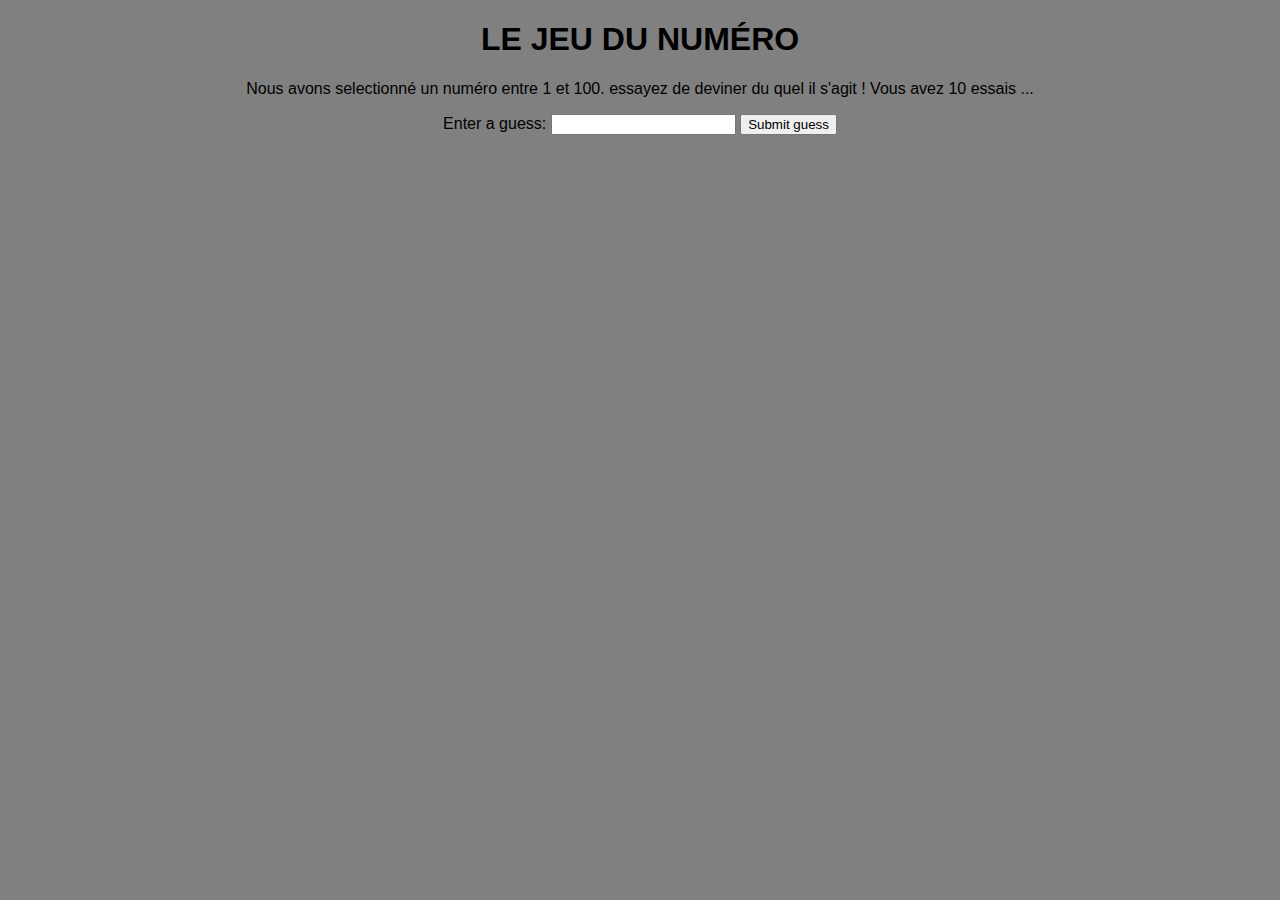
<file: index.html>
<!DOCTYPE html>
<html lang="fr">

<head>
   <meta charset="UTF-8">
   <meta name="viewport" content="width=device-width, initial-scale=1.0">
   <meta http-equiv="X-UA-Compatible" content="ie=edge">
   <title>Trouvez le bon numéro</title>
   <link rel="stylesheet" href="asset/style/style.css">
</head>

<body>
   <div id="jeu">

      <h1>LE JEU DU NUMÉRO</h1>

      <p>Nous avons selectionné un numéro entre 1 et 100. essayez de deviner du quel il s'agit ! Vous avez 10 essais ...
      </p>

      <form class="form" id="userNumber">
         <label for="guessField">Enter a guess: </label>
         <input type="text" id="guessField" class="guessField">
         <input type="submit" value="Submit guess" class="guessSubmit">
      </form>

      <div class="text">
         <p class="guesses resultParas"></p>
         <p class="lastResult resultParas"></p>
         <p class="lowOrHi resultParas"></p>
      </div>



      <script src="asset/js/app.js"></script>
   </div>

</body>

</html>
</file>
<file: asset/style/style.css>
body {
   font-family: 'Segoe UI', Tahoma, Geneva, Verdana, sans-serif;
   text-align: center;
   background-color: grey;
}

#Result{
   font-size: xx-large;
   color: brown;
}
</file>
